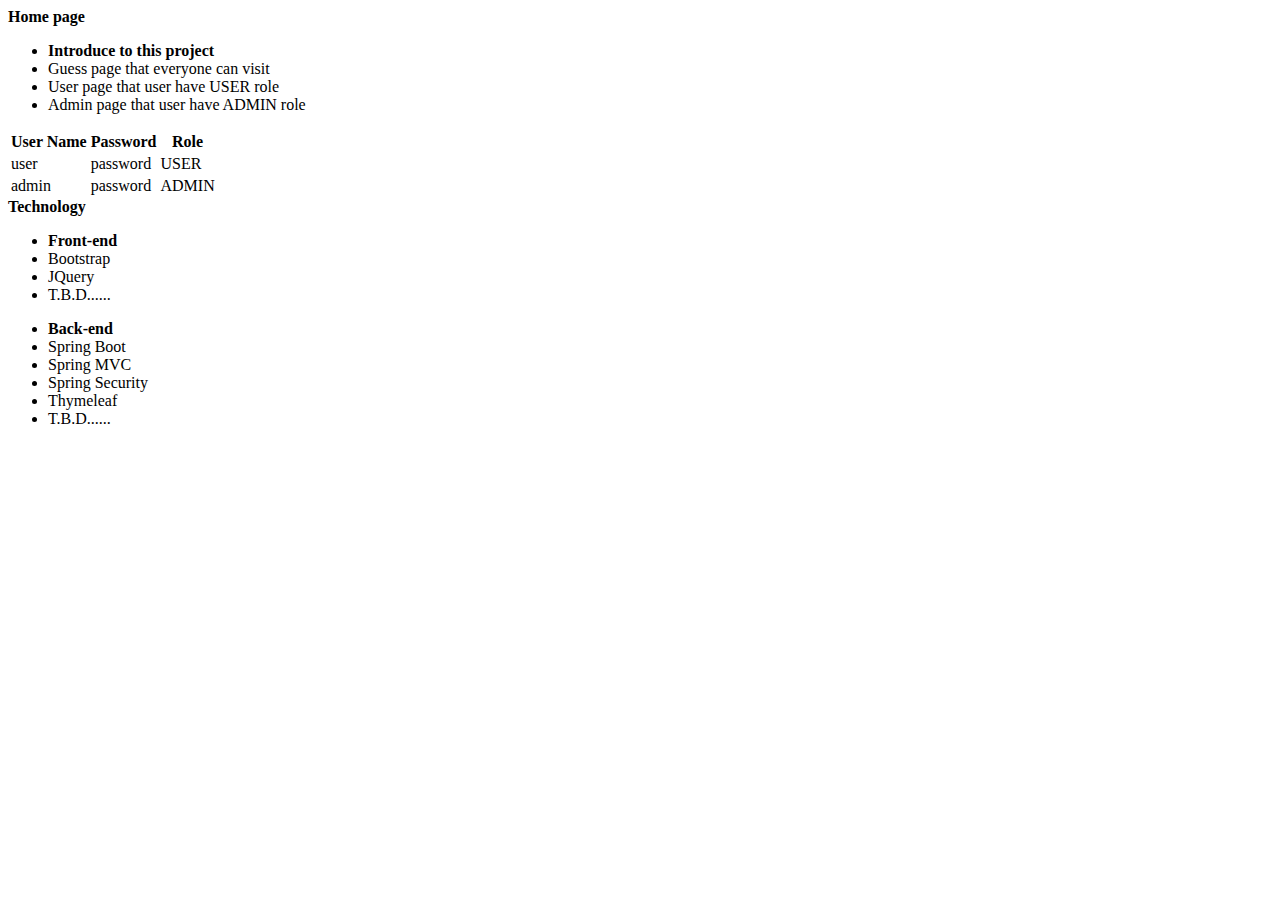
<file: spring-thymeleaf/src/main/resources/templates/thymeleaf/index.html>
<!DOCTYPE html>
<html xmlns:th="http://www.thymeleaf.org"
      xmlns:layout="http://www.ultraq.net.nz/thymeleaf/layout"
      layout:decorator="layout/layout">
<head>
    <title>Hello Spring Security</title>
</head>
<body>
<!-- /* Content of this page will be decorated by the elements of layout.html (task/layout) */ -->
<div layout:fragment="content" class="container">

    <div class="row">
        <div class="col-md-12">
            <div class="panel panel-primary">
                <div class="panel panel-heading">
                    <b>Home page</b>
                </div>
                <div class="panel panel-body">
                    <ul class="list-group">
                        <li class="list-group-item active">
                            <b>Introduce to this project</b>
                        </li>
                        <li class="list-group-item">Guess page that everyone can visit</li>
                        <li class="list-group-item">User page that user have USER role</li>
                        <li class="list-group-item">Admin page that user have ADMIN role</li>
                    </ul>
                </div>
                <!-- Table -->
                <table class="table">
                    <thead>
                    <tr>
                        <th>User Name</th>
                        <th>Password</th>
                        <th>Role</th>
                    </tr>
                    </thead>
                    <tbody>
                    <tr>
                        <td>user</td>
                        <td>password</td>
                        <td>USER</td>
                    </tr>
                    <tr>
                        <td>admin</td>
                        <td>password</td>
                        <td>ADMIN</td>
                    </tr>
                    </tbody>
                </table>
            </div>
        </div>
    </div>

    <div class="row">
        <div class="col-md-12">
            <div class="panel panel-primary">
                <div class="panel panel-heading">
                    <b>Technology</b>
                </div>
                <div class="panel panel-body">
                    <ul class="list-group">
                        <li class="list-group-item active">
                            <b>Front-end</b>
                        </li>
                        <li class="list-group-item">Bootstrap</li>
                        <li class="list-group-item">JQuery</li>
                        <li class="list-group-item">T.B.D......</li>
                    </ul>
                    <ul class="list-group">
                        <li class="list-group-item active">
                            <b>Back-end</b>
                        </li>
                        <li class="list-group-item">Spring Boot</li>
                        <li class="list-group-item">Spring MVC</li>
                        <li class="list-group-item">Spring Security</li>
                        <li class="list-group-item">Thymeleaf</li>
                        <li class="list-group-item">T.B.D......</li>
                    </ul>
                </div>
            </div>
        </div>
    </div>
</div>

</body>
</html>
</file>
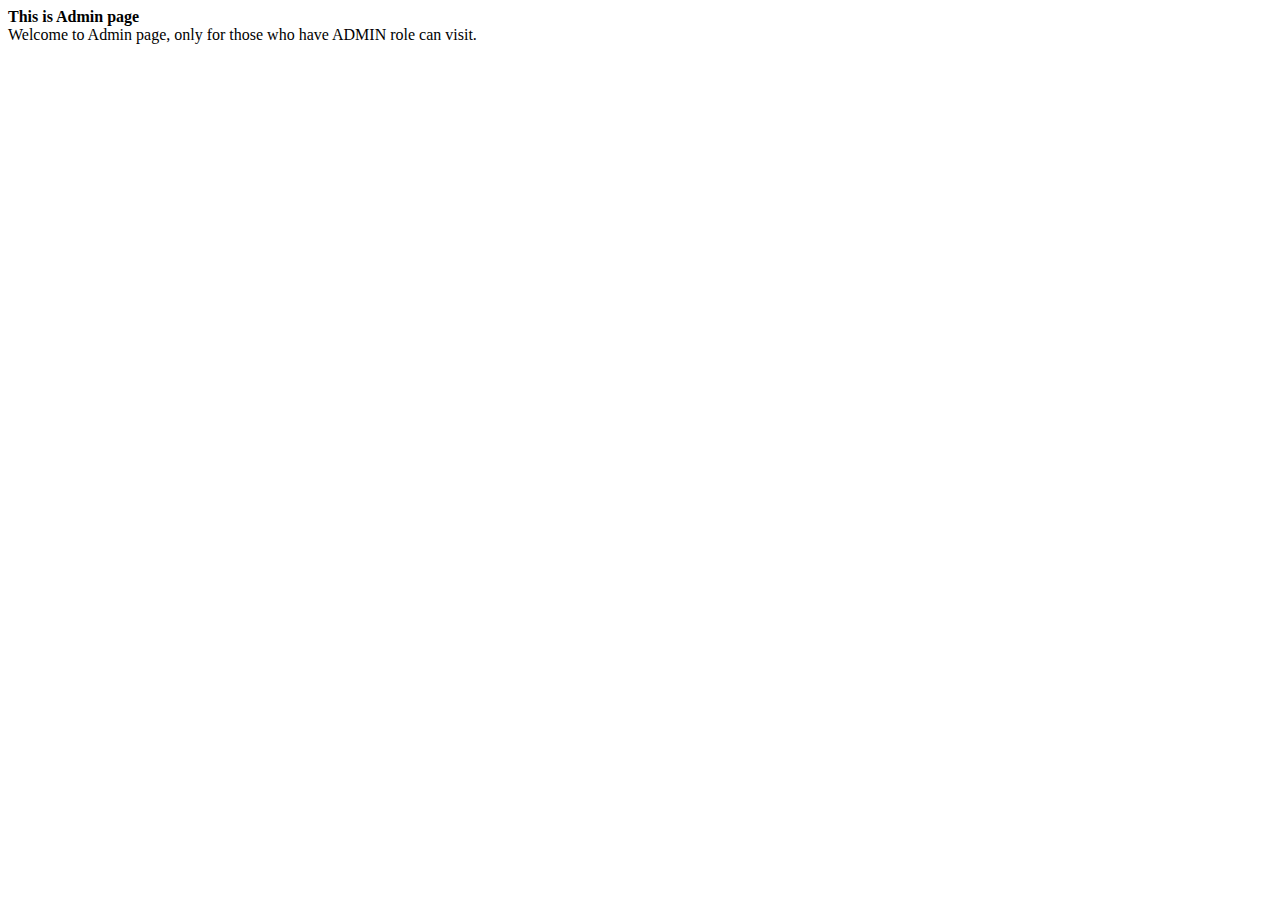
<file: spring-thymeleaf/src/main/resources/templates/thymeleaf/admin/index.html>
<!DOCTYPE html>
<html xmlns:th="http://www.thymeleaf.org"
      xmlns:layout="http://www.ultraq.net.nz/thymeleaf/layout" xmlns="http://www.w3.org/1999/html"
      layout:decorator="layout/layout">
<head>
    <title th:text="${message}">Task List</title>
</head>
<body>
<!-- /* Content of this page will be decorated by the elements of layout.html (task/layout) */ -->
<div layout:fragment="content" class="container">
    <div class="row">
        <div class="col-md-12">
            <div class="panel panel-primary">
                <div class="panel panel-heading">
                    <b>This is Admin page</b>
                </div>
                <div class="panel panel-body">
                    Welcome to Admin page, only for those who have ADMIN role can visit.
                </div>
            </div>
        </div>
    </div>

</div>

</body>
</html>
</file>
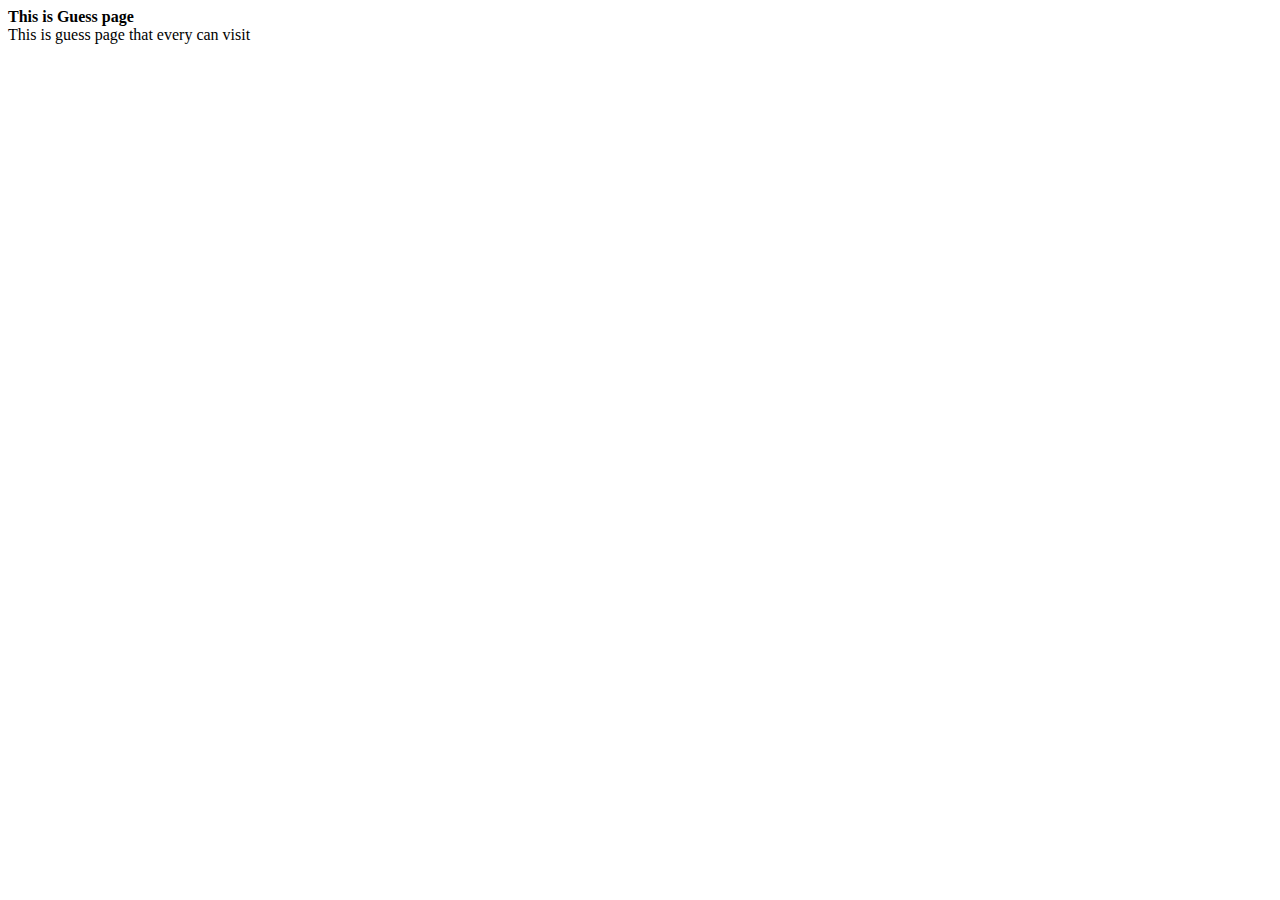
<file: spring-thymeleaf/src/main/resources/templates/thymeleaf/guess/index.html>
<!DOCTYPE html>
<html xmlns:th="http://www.thymeleaf.org"
      xmlns:layout="http://www.ultraq.net.nz/thymeleaf/layout" xmlns="http://www.w3.org/1999/html"
      layout:decorator="layout/layout">
<head>
    <title th:text="${message}">Task List</title>
</head>
<body>
<!-- /* Content of this page will be decorated by the elements of layout.html (task/layout) */ -->
<div layout:fragment="content" class="container">
    <div class="row">
        <div class="col-md-12">
            <div class="panel panel-primary">
                <div class="panel panel-heading">
                    <b>This is Guess page</b>
                </div>
                <div class="panel panel-body">
                    This is guess page that every can visit
                </div>
            </div>
        </div>
    </div>
</div>
</body>
</html>
</file>
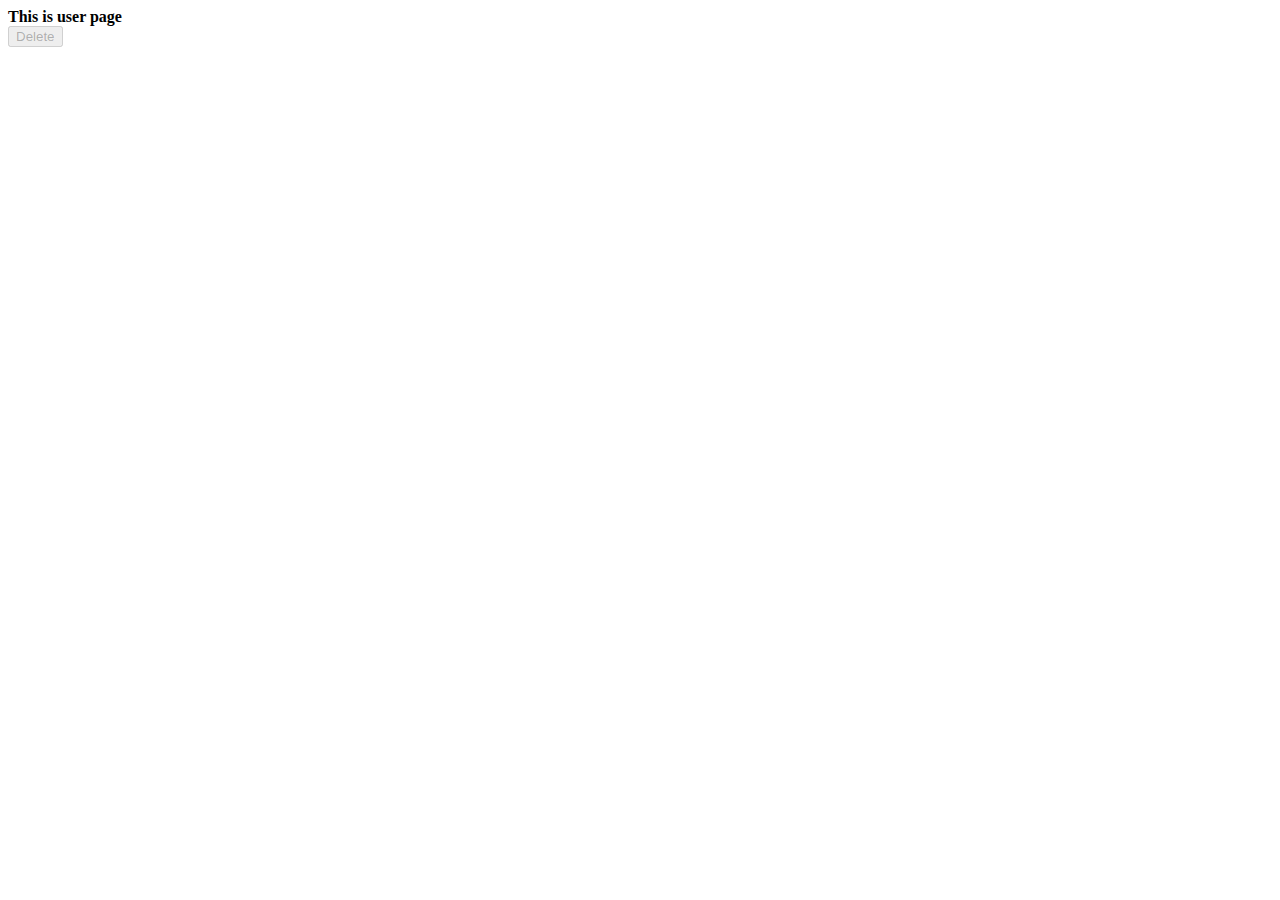
<file: spring-thymeleaf/src/main/resources/templates/thymeleaf/user/index.html>
<!DOCTYPE html>
<html xmlns:th="http://www.thymeleaf.org"
      xmlns:layout="http://www.ultraq.net.nz/thymeleaf/layout"
      layout:decorator="layout/layout">
<head>
    <title>User List</title>
    <link rel="stylesheet" th:href="@{/webjars/bootstrap-table/1.9.1-1/bootstrap-table.min.css}"/>
</head>
<body>
<!-- /* Content of this page will be decorated by the elements of layout.html (task/layout) */ -->
<div layout:fragment="content" class="container">
    <div class="row">
        <div class="col-md-12">
            <div class="panel panel-primary">
                <div class="panel panel-heading">
                    <b>This is user page</b>
                </div>
                <div class="panel panel-body">
                    <!-- Table -->
                    <div id="toolbar">
                        <button id="remove" class="btn btn-danger" disabled="disabled">
                            <i class="glyphicon glyphicon-remove"></i> Delete
                        </button>
                    </div>
                    <table id="table"
                           data-toolbar="#toolbar"
                           data-search="true"
                           data-show-refresh="true"
                           data-show-toggle="true"
                           data-show-columns="true"
                           data-show-export="true"
                           data-detail-view="true"
                           data-detail-formatter="detailFormatter"
                           data-minimum-count-columns="2"
                           data-show-pagination-switch="true"
                           data-pagination="true"
                           data-id-field="id"
                           data-page-list="[10, 25, 50, 100, ALL]"
                           data-show-footer="false"
                           data-side-pagination="server"
                           data-url="api/getUsers"
                           data-response-handler="responseHandler">
                    </table>
                </div>
            </div>
        </div>
    </div>
</div>

<th:block layout:fragment="javascripts">
    <script th:src="@{/webjars/bootstrap-table/1.9.1-1/bootstrap-table.min.js}"/>
    <script th:src="@{/js/user.js}" src="../../static/js/user.js" />
</th:block>


</body>
</html>
</file>
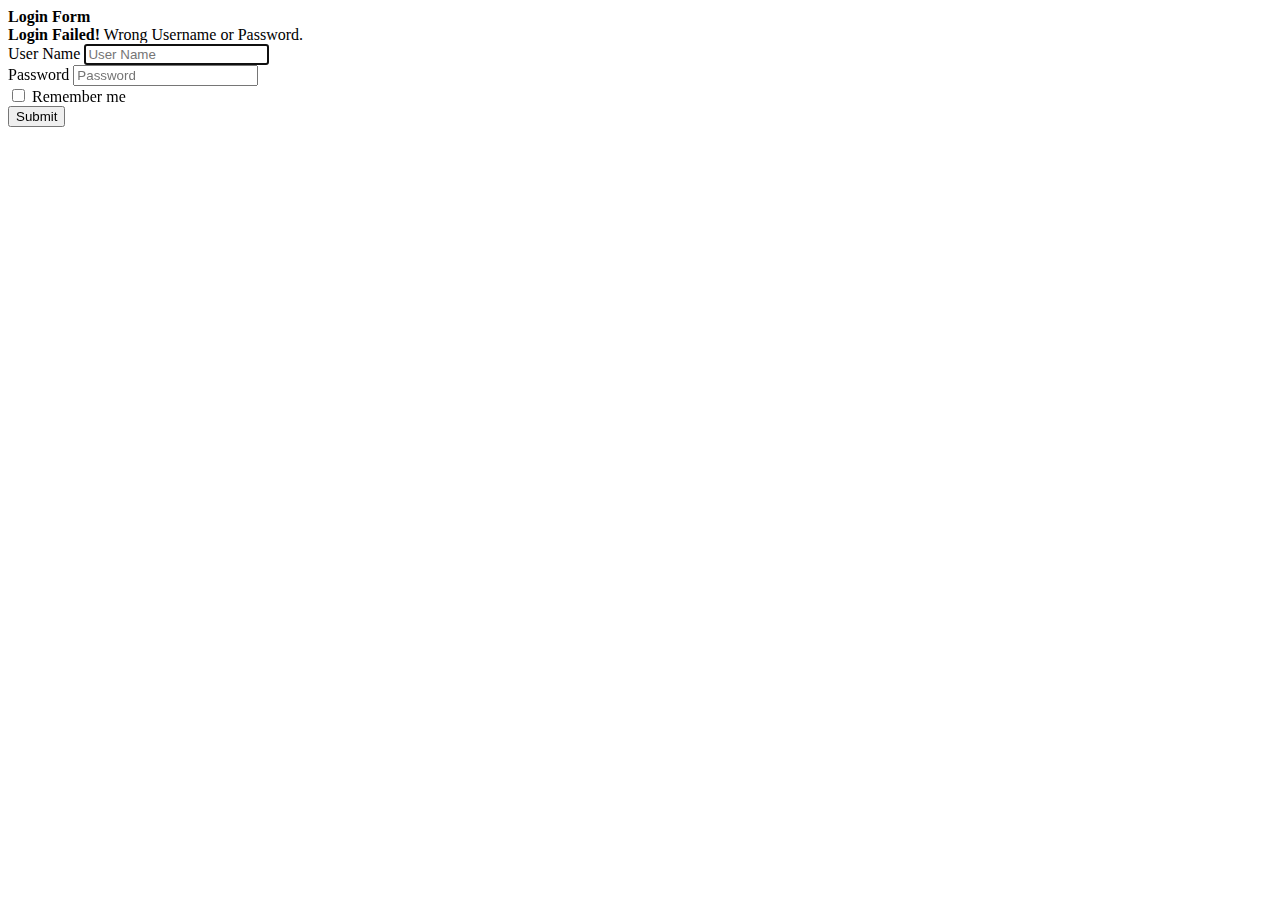
<file: spring-thymeleaf/src/main/resources/templates/thymeleaf/login.html>
<!DOCTYPE html>
<html xmlns:th="http://www.thymeleaf.org"
      xmlns:layout="http://www.ultraq.net.nz/thymeleaf/layout"
      xmlns:sec="http://www.thymeleaf.org/thymeleaf-extras-springsecurity4"
      layout:decorator="layout/layout">
<head>
    <title>Login</title>
</head>
<body>
<!-- /* Content of this page will be decorated by the elements of layout.html (task/layout) */ -->
<div layout:fragment="content" class="container">
    <div class="row">
        <div class="col-md-12">
            <div class="panel panel-primary">
                <div class="panel panel-heading">
                    <b>Login Form </b>
                </div>
                <div class="panel panel-body">
                    <div th:if="${loginError}" class="alert alert-danger" role="alert"><b>Login Failed!</b> Wrong
                        Username or Password.
                    </div>
                    <!-- Post method is required for both login and logout when using spring security -->
                    <form role="form" th:action="@{/login}" method="post">
                        <div class="form-group">
                            <label for="username">User Name</label>
                            <input type="text" id="username" name="username" autofocus="autofocus" class="form-control"
                                   placeholder="User Name"/>
                        </div>
                        <div class="form-group">
                            <label for="password">Password</label>
                            <input type="password" id="password" name="password" class="form-control"
                                   placeholder="Password"/>
                        </div>
                        <div class="checkbox">
                            <label>
                                <input type="checkbox"> Remember me </input>
                            </label>
                        </div>
                        <button type="submit" class="btn btn-primary">Submit</button>
                    </form>
                </div>
            </div>
        </div>
    </div>
</div>

</body>
</html>
</file>
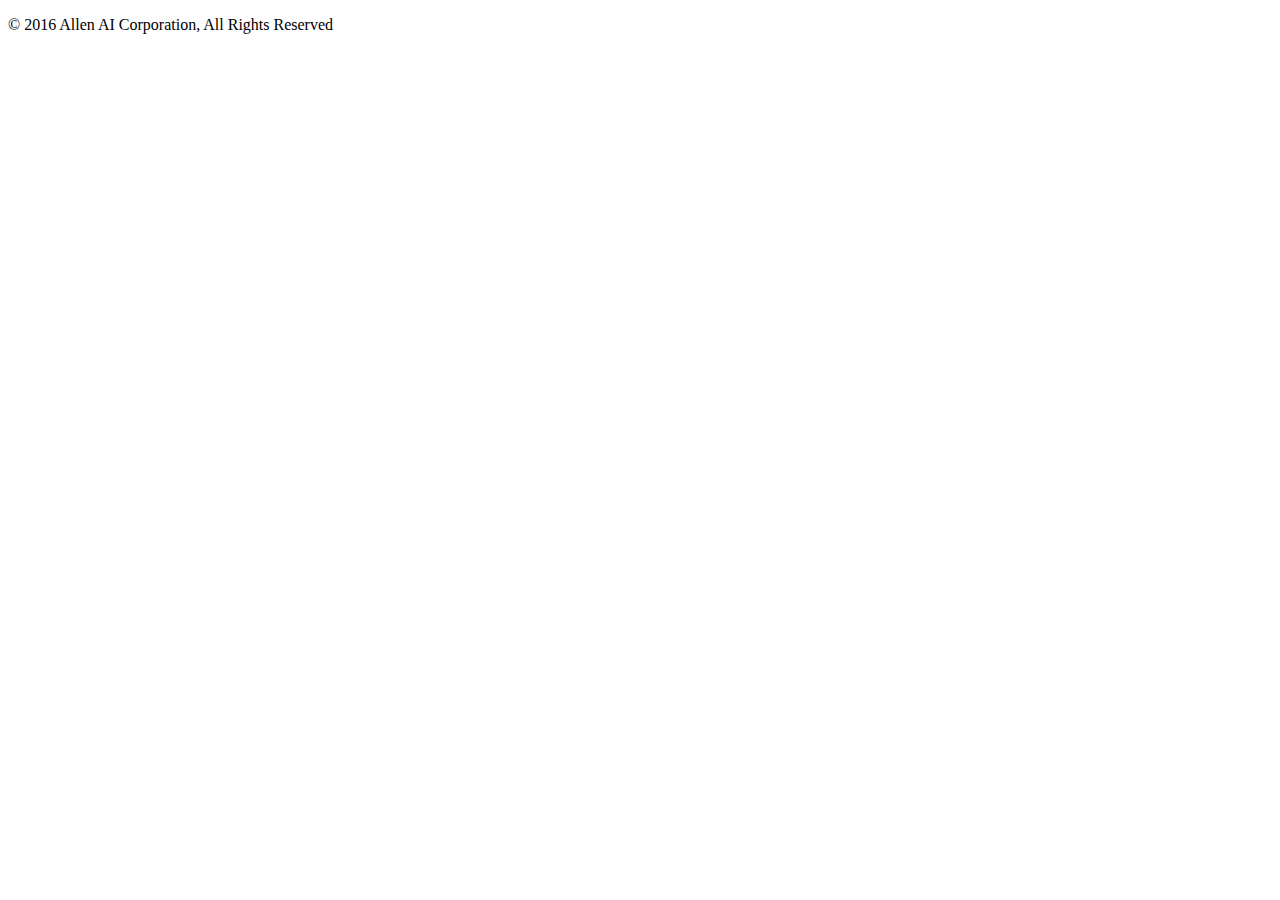
<file: spring-thymeleaf/src/main/resources/templates/thymeleaf/fragments/footer.html>
<!DOCTYPE html>
<html xmlns:th="http://www.thymeleaf.org">
<body>
<footer class="footer" th:fragment="footer">
    <div class="container">
        <p class="text-muted text-center">&copy; 2016 Allen AI Corporation, All Rights Reserved</p>
    </div>
</footer>
</body>
</html>
</file>
